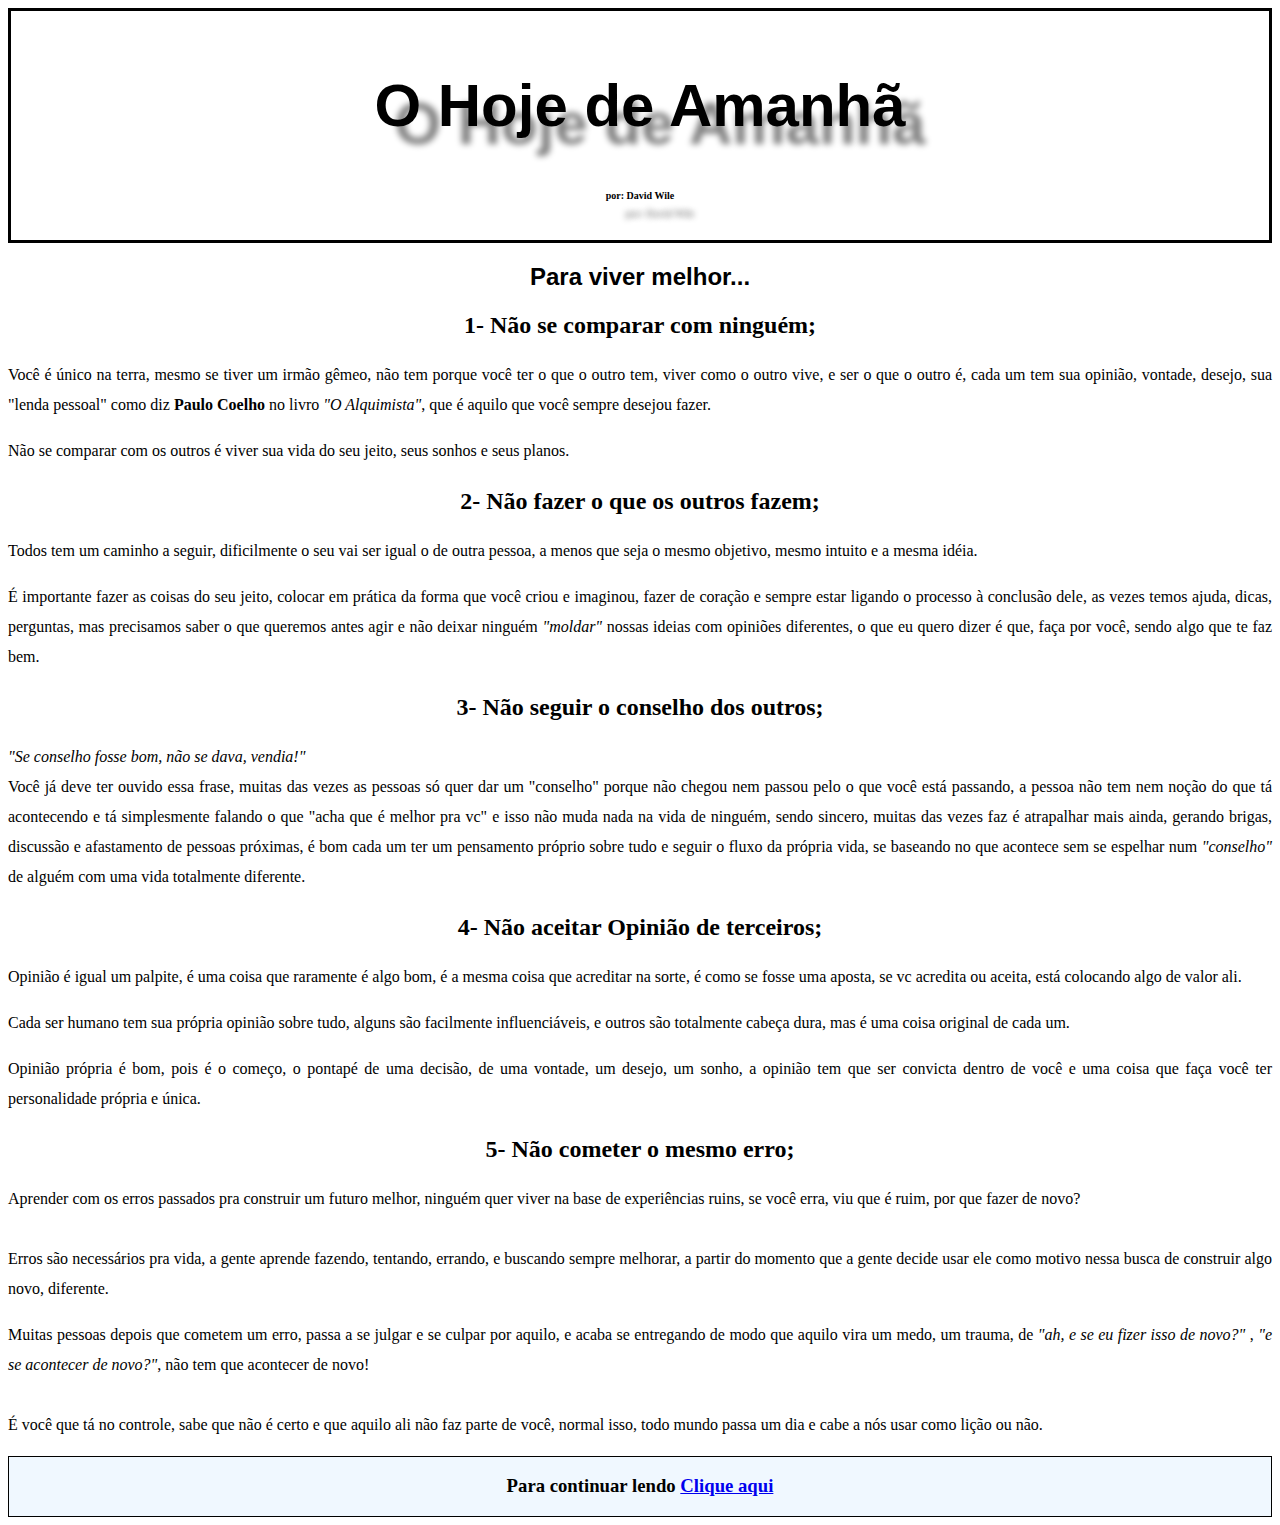
<file: index.html>
<!DOCTYPE html>
<html lang="en">
<head>
    <meta charset="UTF-8">
    <meta name="viewport" content="width=device-width, initial-scale=1.0">
    <meta name="o-hoje-de-amanha">
    <meta name="filosofia, sociologia, psicologia, auto-ajuda, pensamentos, ">
    <meta name="descricao" content="Não se comparar com ninguém, Não fazer o que os outros fazem, Não seguir o conselho dos outros, Não aceitar Opinião de terceiros, Não cometer o mesmo erro, Não pensar em desistir, desanimar, parar, Teoria do carro, Não desista dos seus sonhos, Não ter medo, Não temer a dificuldade, Acreditar em você mesmo, Se conhecer">

    <meta name="descricao" content="Me colocar no lugar do próximo, Gatilho, Se importar com o seu sentimento, Quebrar as barreiras, controlar os pensamentos, Teoria do balão, É preciso ser forte, passar pelo processo, Controla a boca, Nunca Reclamar, sempre Agradecer, Agir como se já tivesse, Buscar forças onde ninguém vê, A dor é necessária, A felicidade é recompensa, Os 3 S, A vida é um presente, viver é o futuro" >

    <title>O Hoje de Amanhã</title>

    <link rel="stylesheet" href="style.css">
</head>
<body class="style-fundo">
    <header>
        <div class="titulo-e-nome">
    <h1 class="titulo-pagina">O Hoje de Amanhã</h1>
    <h2 class="nome-do-autor"> por: David Wile</h2>
</div>
</header>
    <h2 class="dica-para-viver-melhor">Para viver melhor...</h2>

    <div class="nao-se-comaparar">
        <h2 class="não-se-comparar subtitulo">1- Não se comparar com ninguém;</h2>

        <p>Você é único na terra, mesmo se tiver um irmão gêmeo, não tem porque você ter o que o outro tem, viver como o outro vive, e ser o que o outro é, cada um tem sua opinião, vontade, desejo, sua "lenda pessoal" como diz <strong>Paulo Coelho</strong> no livro <i>"O Alquimista"</i>, que é aquilo que você sempre desejou fazer.</p>

        <p>Não se comparar com os outros é viver sua vida do seu jeito, seus sonhos e seus planos.</p>
    </div>

    <div class="nao-fazer-o-que-os-outros-fazem">
        <h2 class="nao-fazer-o-que-os-outros-fazem subtitulo">2- Não fazer o que os outros fazem;</h2>

        <p>Todos tem um caminho a seguir, dificilmente o seu vai ser igual o de outra pessoa, a menos que seja o mesmo objetivo, mesmo intuito e a mesma idéia.</p>

        <p>É importante fazer as coisas do seu jeito, colocar em prática da forma que você criou e imaginou, fazer de coração e sempre estar ligando o processo à conclusão dele, as vezes temos ajuda, dicas, perguntas, mas precisamos saber o que queremos antes agir e não deixar ninguém <i>"moldar"</i> nossas ideias com opiniões diferentes, o que eu quero dizer é que, faça por você, sendo algo que te faz bem.</p>

    </div>

    <div class="nao-seguir-o-conselho-dos-outros">
        <h2 class="nao-seguir-o-conselho-dos-outros subtitulo">3- Não seguir o conselho dos outros;</h2>

        <p><i>"Se conselho fosse bom, não se dava, vendia!"</i><br> Você já deve ter ouvido essa frase, muitas das vezes as pessoas só quer dar um "conselho" porque não chegou nem passou pelo o que você está passando, a pessoa não tem nem noção do que tá acontecendo e tá simplesmente falando o que "acha que é melhor pra vc" e isso não muda nada na vida de ninguém, sendo sincero, muitas das vezes faz é atrapalhar mais ainda, gerando brigas, discussão e afastamento de pessoas próximas, é bom cada um ter um pensamento próprio sobre tudo e seguir o fluxo da própria vida, se baseando no que acontece sem se espelhar num <i>"conselho"</i> de alguém com uma vida totalmente diferente.</p>

    </div>

    <div class="nao-aceitar-opiniao-de-terceiros">
        <h2 class="nao-aceitar-opiniao-de-terceiros subtitulo">4- Não aceitar Opinião de terceiros;</h2>

        <p>Opinião é igual um palpite, é uma coisa que raramente é algo bom, é a mesma coisa que acreditar na sorte, é como se fosse uma aposta, se vc acredita ou aceita, está colocando algo de valor ali.</p>

        <p>Cada ser humano tem sua própria opinião sobre tudo, alguns são facilmente influenciáveis, e outros são totalmente cabeça dura, mas é uma coisa original de cada um.</p>

        <p>Opinião própria é bom, pois é o começo, o pontapé de uma decisão, de uma vontade, um desejo, um sonho, a opinião tem que ser convicta dentro de você e uma coisa que faça você ter personalidade própria e única.</p>
    </div>

    <div class="nao-cometer-o-mesmo-erro">
        <h2 class="nao-cometer-o-mesmo-erro subtitulo">5- Não cometer o mesmo erro;</h2>

        <p>Aprender com os erros passados pra construir um futuro melhor, ninguém quer viver na base de experiências ruins, se você erra, viu que é ruim, por que fazer de novo?<br>
            <br>
        Erros são necessários pra vida, a gente aprende fazendo, tentando, errando, e buscando sempre melhorar, a partir do momento que a gente decide usar ele como motivo nessa busca de construir algo novo, diferente.</p>

        <p>Muitas pessoas depois que cometem um erro, passa a se julgar e se culpar por aquilo, e acaba se entregando de modo que aquilo vira um medo, um trauma, de <i>"ah, e se eu fizer isso de novo?"</i> , <i>"e se acontecer de novo?"</i>, não tem que acontecer de novo!<br> 
             <br>
        É você que tá no controle, sabe que não é certo e que aquilo ali não faz parte de você, normal isso, todo mundo passa um dia e cabe a nós usar como lição ou não.</p>
    </div>


    <aside>
        <h3>Para continuar lendo <a href="./index2.html"><strong>Clique aqui</strong> </a></h3>
    
    </aside>

    
    <!-- <footer>

        <address>
            <a href="">....</a>
        </address>
     </footer> -->
</body>
</html>
</file>
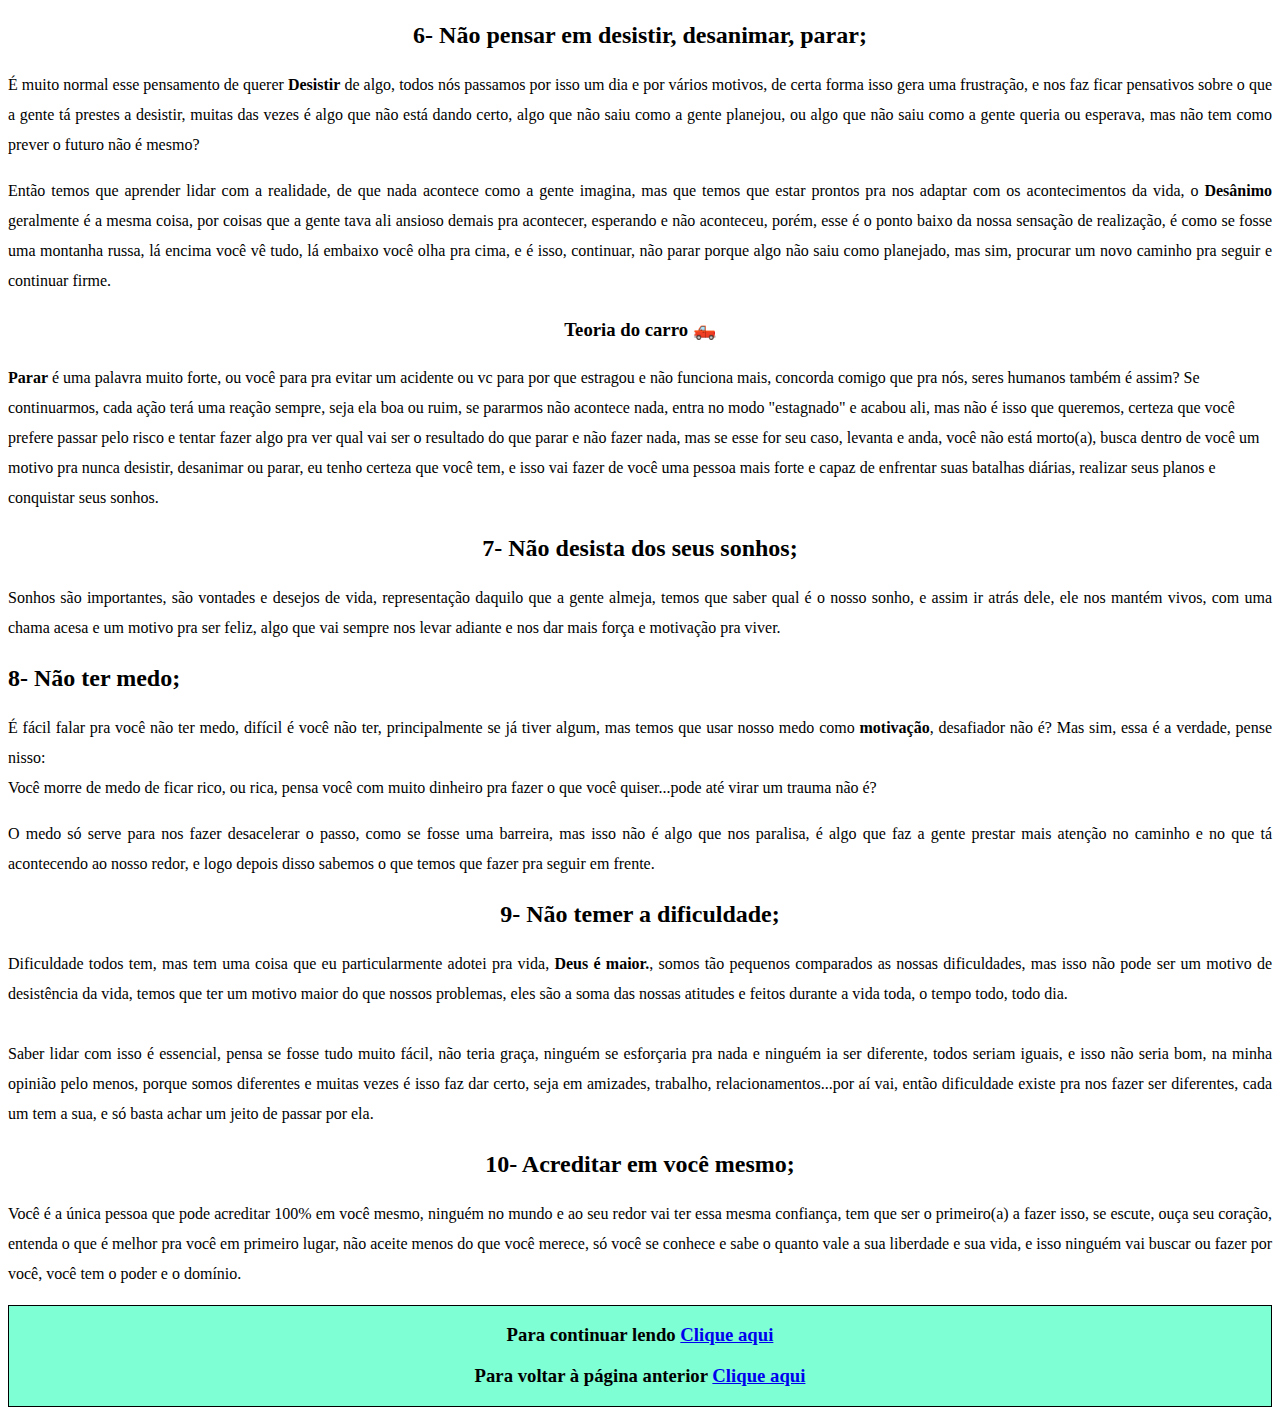
<file: index2.html>
<!DOCTYPE html>
<html lang="en">
<head>
    <meta charset="UTF-8">
    <meta name="viewport" content="width=device-width, initial-scale=1.0">
    <meta name="Não se comparar com ninguém, Não fazer o que os outros fazem, Não seguir o conselho dos outros, Não aceitar Opinião de terceiros, Não cometer o mesmo erro, Não pensar em desistir, desanimar, parar, Teoria do carro, Não desista dos seus sonhos, Não ter medo, Não temer a dificuldade, Acreditar em você mesmo, Se conhecer">

    <meta name="descricao" content="Me colocar no lugar do próximo, Gatilho, Se importar com o seu sentimento, Quebrar as barreiras, controlar os pensamentos, Teoria do balão, É preciso ser forte, passar pelo processo, Controla a boca, Nunca Reclamar, sempre Agradecer, Agir como se já tivesse, Buscar forças onde ninguém vê, A dor é necessária, A felicidade é recompensa, Os 3 S, A vida é um presente, viver é o futuro">

    <title>Continuação, O Hoje de Amanhã</title>
    
    <link rel="stylesheet" href=".//style.css">
</head>
<body>
    <div class="nao-pensar-em-desistir-desanimar-parar">
        <h2 class="nao-pensar-em-desistir-desanimar-parar subtitulo">6- Não pensar em desistir, desanimar, parar;</h2>

        <p>É muito normal esse pensamento de querer <strong>Desistir</strong> de algo, todos nós passamos por isso um dia e por vários motivos, de certa forma isso gera uma frustração, e nos faz ficar pensativos sobre o que a gente tá prestes a desistir, muitas das vezes é algo que não está dando certo, algo que não saiu como a gente planejou, ou algo que não saiu como a gente queria ou esperava, mas não tem como prever o futuro não é mesmo? </p>

        <p>Então temos que aprender lidar com a realidade, de que nada acontece como a gente imagina, mas que temos que estar prontos pra nos adaptar com os acontecimentos da vida, o <strong>Desânimo</strong> geralmente é a mesma coisa, por coisas que a gente tava ali ansioso demais pra acontecer, esperando e não aconteceu, porém, esse é o ponto baixo da nossa sensação de realização, é como se fosse uma montanha russa, lá encima você vê tudo, lá embaixo você olha pra cima, e é isso, continuar, não parar porque algo não saiu como planejado, mas sim, procurar um novo caminho pra seguir e continuar firme.</p>

        <p>
            <h3 class="teoria-do-carro"><strong>Teoria do carro 🛻</strong></h3>

            <strong>Parar</strong> é uma palavra muito forte, ou você para pra evitar um acidente ou vc para por que estragou e não funciona mais, concorda comigo que pra nós, seres humanos também é assim? Se continuarmos, cada ação terá uma reação sempre, seja ela boa ou ruim, se pararmos não acontece nada, entra no modo "estagnado" e acabou ali, mas não é isso que queremos, certeza que você prefere passar pelo risco e tentar fazer algo pra ver qual vai ser o resultado do que parar e não fazer nada, mas se esse for seu caso, levanta e anda, você não está morto(a), busca dentro de você um motivo pra nunca desistir, desanimar ou parar, eu tenho certeza que você tem, e isso vai fazer de você uma pessoa mais forte e capaz de enfrentar suas batalhas diárias, realizar seus planos e conquistar seus sonhos.</p>
    </div>

    <div class="nao-desista-dos-seus-sonhos">
        <h2 class="nao-desista-dos-seus-sonhos subtitulo">7- Não desista dos seus sonhos;</h2>

        <p>Sonhos são importantes, são vontades e desejos de vida, representação daquilo que a gente almeja, temos que saber qual é o nosso sonho, e assim ir atrás dele, ele nos mantém vivos, com uma chama acesa e um motivo pra ser feliz, algo que vai sempre nos levar adiante e nos dar mais força e motivação pra viver.</p>
    </div>

    <div class="nao-ter-medo">
        <h2>8- Não ter medo;</h2>

        <p>É fácil falar pra você não ter medo, difícil é você não ter, principalmente se já tiver algum, mas temos que usar nosso medo como <strong>motivação</strong>, desafiador não é? Mas sim, essa é a verdade, pense nisso: <br>
        Você morre de medo de ficar rico, ou rica, pensa você com muito dinheiro pra fazer o que você quiser...pode até virar um trauma não é? </p>

        <p>O medo só serve para nos fazer desacelerar o passo, como se fosse uma barreira, mas isso não é algo que nos paralisa, é algo que faz a gente prestar mais atenção no caminho e no que tá acontecendo ao nosso redor, e logo depois disso sabemos o que temos que fazer pra seguir em frente.</p>
    </div>

    <div class="nao-temer-a-dificuldade">
        <h2 class="nao-temer-a-dificuldade subtitulo">9- Não temer a dificuldade;</h2>

        <p>Dificuldade todos tem, mas tem uma coisa que eu particularmente adotei pra vida, <strong>Deus é maior.</strong>, somos tão pequenos comparados as nossas dificuldades, mas isso não pode ser um motivo de desistência da vida, temos que ter um motivo maior do que nossos problemas, eles são a soma das nossas atitudes e feitos durante a vida toda, o tempo todo, todo dia. <br>
            <br>
        Saber lidar com isso é essencial, pensa se fosse tudo muito fácil, não teria graça, ninguém se esforçaria pra nada e ninguém ia ser diferente, todos seriam iguais, e isso não seria bom, na minha opinião pelo menos, porque somos diferentes e muitas vezes é isso faz dar certo, seja em amizades, trabalho, relacionamentos...por aí vai, então dificuldade existe pra nos fazer ser diferentes, cada um tem a sua, e só basta achar um jeito de passar por ela.</p>
    </div>

    <div class="acreditar-em-voce-mesmo">
    </div>
   
        <h2 class="acreditar-em-voce-mesmo subtitulo">10- Acreditar em você mesmo;</h2>

        <p class="acreditar-em-voce-mesmo">Você é a única pessoa que pode acreditar 100% em você mesmo, ninguém no mundo e ao seu redor vai ter essa mesma confiança, tem que ser o primeiro(a) a fazer isso, se escute, ouça seu coração, entenda o que é melhor pra você em primeiro lugar, não aceite menos do que você merece, só você se conhece e sabe o quanto vale a sua liberdade e sua vida, e isso ninguém vai buscar ou fazer por você, você tem o poder e o domínio.</p>
    </div>

    <aside class="aside-dois">
        <h3>Para continuar lendo <a href="./index3.html"><strong>Clique aqui</strong> </a></h3>
        <h3>Para voltar à página anterior <a href="./index.html">Clique aqui</a> </h3>
    </aside>
</body>
</html>
</file>
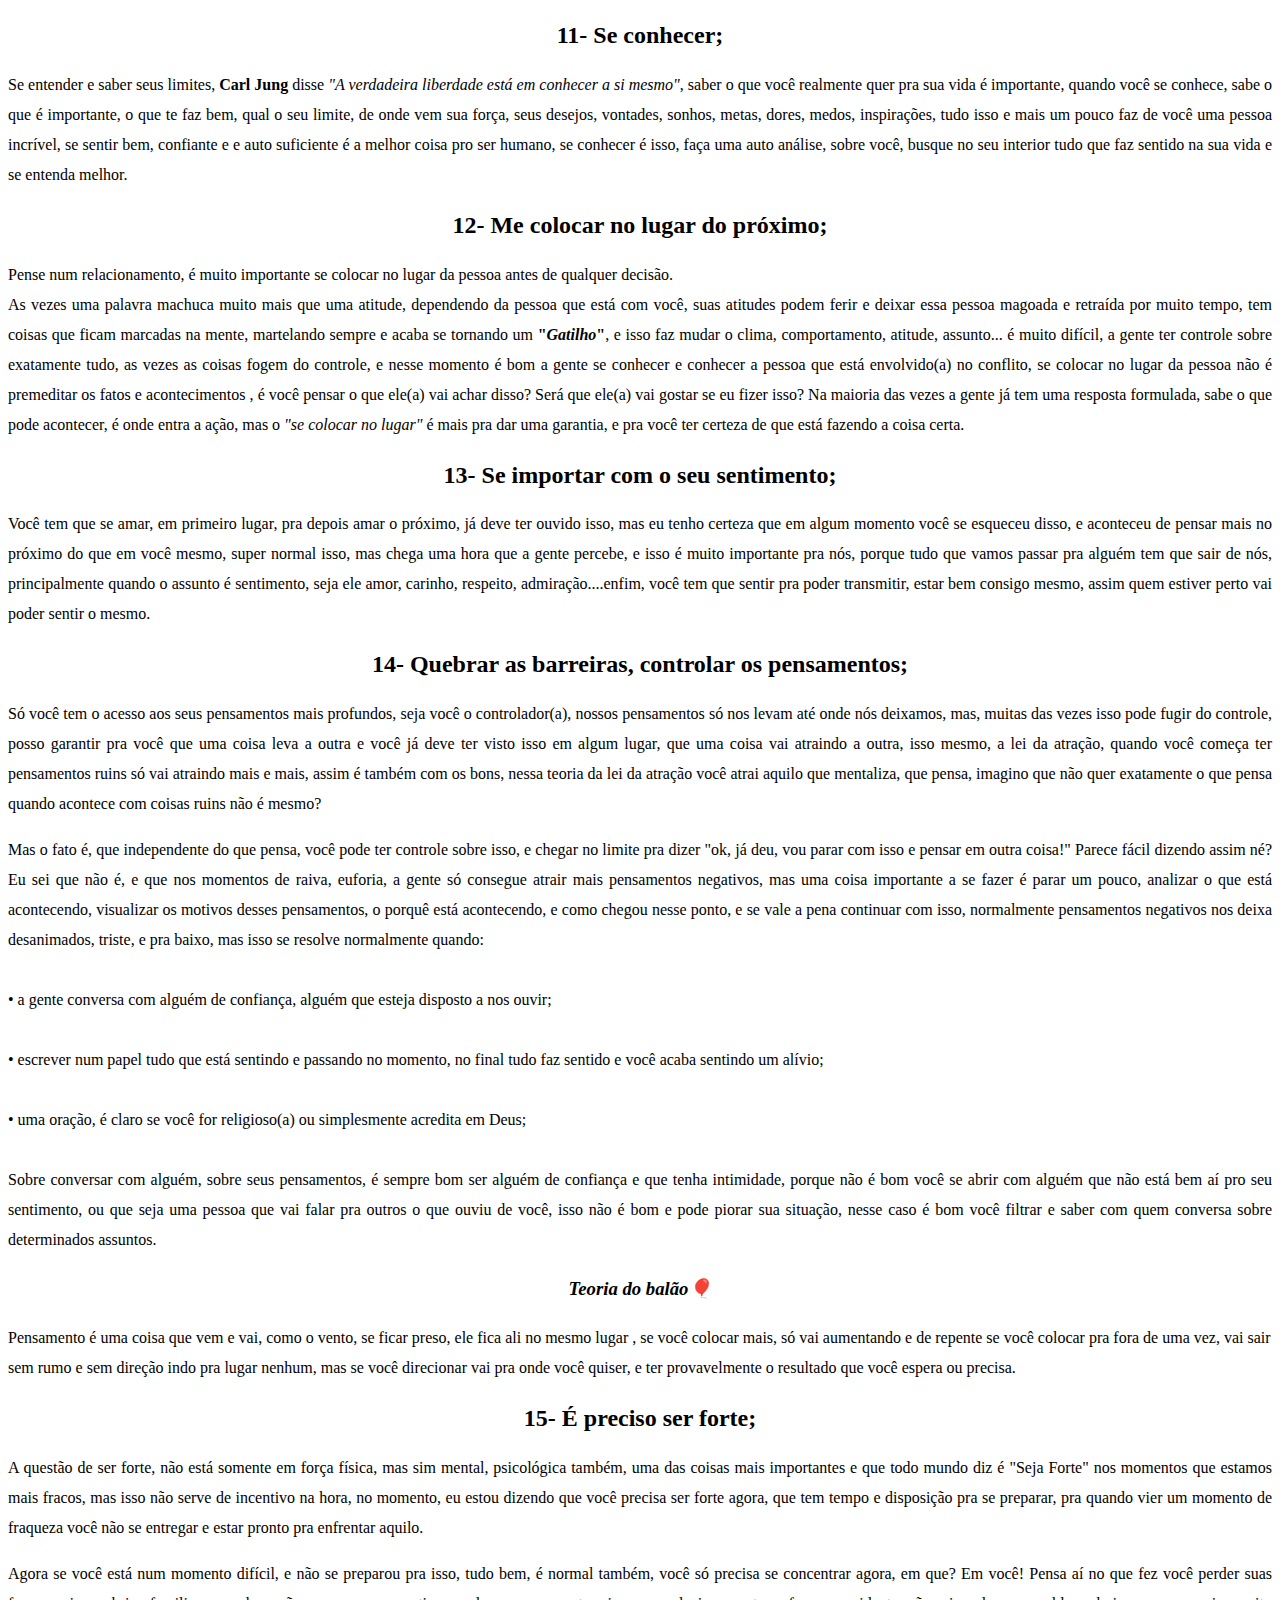
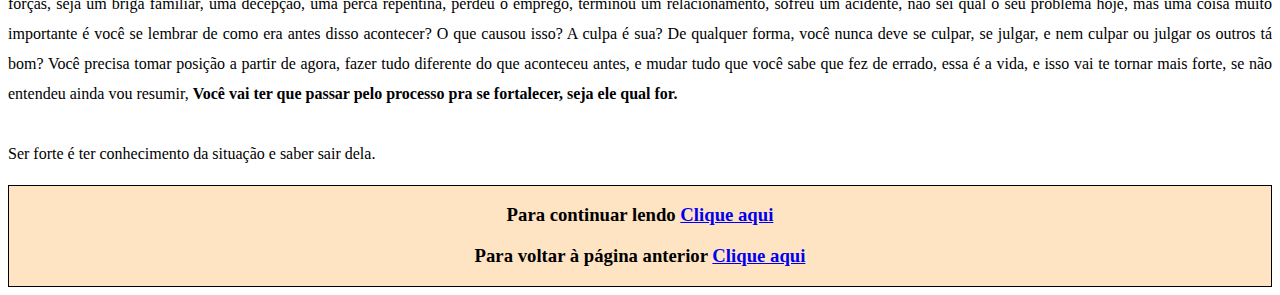
<file: index3.html>
<!DOCTYPE html>
<html lang="en">
<head>
    <meta charset="UTF-8">
    <meta name="viewport" content="width=device-width, initial-scale=1.0">
    <title>Continuação, O Hoje de Amanhã</title>
    <link rel="stylesheet" href="./style.css">
</head>
<body>
    <div class="se-conhecer">
        <h2 class="se-conhecer subtitulo">11- Se conhecer;</h2>

        <p>Se entender e saber seus limites, <strong>Carl Jung</strong> disse <i>"A verdadeira liberdade está em conhecer a si mesmo"</i>, saber o que você realmente quer pra sua vida é importante, quando você se conhece, sabe o que é importante, o que te faz bem, qual o seu limite, de onde vem sua força, seus desejos, vontades, sonhos, metas, dores, medos, inspirações, tudo isso e mais um pouco faz de você uma pessoa incrível, se sentir bem, confiante e e auto suficiente é a melhor coisa pro ser humano, se conhecer é isso, faça uma auto análise, sobre você, busque no seu interior tudo que faz sentido na sua vida e se entenda melhor.</p>
    </div>

    <div class="me-colocar-no-lugar-do-proximo">
        <h2 class="me-colocar-no-lugar-do-proximo subtitulo">12- Me colocar no lugar do próximo;</h2>

        <p>Pense num relacionamento, é muito importante se colocar no lugar da pessoa antes de qualquer decisão. <br>
        As vezes uma palavra machuca muito mais que uma atitude, dependendo da pessoa que está com você, suas atitudes podem ferir e deixar essa pessoa magoada e retraída por muito tempo, tem coisas que ficam marcadas na mente, martelando sempre e acaba se tornando um <strong>"<i>Gatilho</i>"</strong>, e isso faz mudar o clima, comportamento, atitude, assunto... é muito difícil, a gente ter controle sobre exatamente tudo, as vezes as coisas fogem do controle, e nesse momento é bom a gente se conhecer e conhecer a pessoa que está envolvido(a) no conflito, se colocar no lugar da pessoa não é premeditar os fatos e acontecimentos , é você pensar o que ele(a) vai achar disso? Será que ele(a) vai gostar se eu fizer isso? Na maioria das vezes a gente já tem uma resposta formulada, sabe o que pode acontecer, é onde entra a ação, mas o <i>"se colocar no lugar"</i> é mais pra dar uma garantia, e pra você ter certeza de que está fazendo a coisa certa.</p>
    </div>

    <div class="se-importar-com-o-seu-sentimento">
        <h2 class="se-importar-com-o-seu-sentimento subtitulo">13- Se importar com o seu sentimento;</h2>

        <p>Você tem que se amar, em primeiro lugar, pra depois amar o próximo, já deve ter ouvido isso, mas eu tenho certeza que em algum momento você se esqueceu disso, e aconteceu de pensar mais no próximo do que em você mesmo, super normal isso, mas chega uma hora que a gente percebe, e isso é muito importante pra nós, porque tudo que vamos passar pra alguém tem que sair de nós, principalmente quando o assunto é sentimento, seja ele amor, carinho, respeito, admiração....enfim, você tem que sentir pra poder transmitir, estar bem consigo mesmo, assim  quem estiver perto vai poder sentir o mesmo.</p>
    </div>

    <div class="quebrar-as-barreiras-controlar-os-oensamentos">
        <h2 class="subtitulo">14- Quebrar as barreiras, controlar os pensamentos;</h2>

        <p>Só você tem o acesso aos seus pensamentos mais profundos, seja você o controlador(a), nossos pensamentos só nos levam até onde nós deixamos, mas, muitas das vezes isso pode fugir do controle, posso garantir pra você que uma coisa leva a outra e você já deve ter visto isso em algum lugar, que uma coisa vai atraindo a outra, isso mesmo, a lei da atração, quando você começa ter pensamentos ruins só vai atraindo mais e mais, assim é também com os bons, nessa teoria da lei da atração você atrai aquilo que mentaliza, que pensa, imagino que não quer exatamente o que pensa quando acontece com coisas ruins não é mesmo? </p>

        <p>Mas o fato é, que independente do que pensa, você pode ter controle sobre isso, e chegar no limite pra dizer "ok, já deu, vou parar com isso e pensar em outra coisa!" Parece fácil dizendo assim né? Eu sei que não é, e que nos momentos de raiva, euforia, a gente só consegue atrair mais pensamentos negativos, mas uma coisa importante a se fazer é parar um pouco, analizar o que está acontecendo, visualizar os motivos desses pensamentos, o porquê está acontecendo, e como chegou nesse ponto, e se vale a pena continuar com isso, normalmente pensamentos negativos nos deixa desanimados, triste, e pra baixo, mas isso se resolve normalmente quando: <br>
<br>
            • a gente conversa com alguém de confiança, alguém que esteja disposto a nos ouvir;
            <br>
            <br>
            • escrever num papel tudo que está sentindo e passando no momento, no final tudo faz sentido e você acaba sentindo um alívio;
            <br>
            <br>
            • uma oração, é claro se você for religioso(a) ou simplesmente acredita em Deus;
            <br>
            <br>

            Sobre conversar com alguém, sobre seus pensamentos, é sempre bom ser alguém de confiança e que tenha intimidade, porque não é bom você se abrir com alguém que não está bem aí pro seu sentimento, ou que seja uma pessoa que vai falar pra outros o que ouviu de você, isso não é bom e pode piorar sua situação, nesse caso é bom você filtrar e saber com quem conversa sobre determinados assuntos.</p>

            <p>
                <h3 class="teoria-do-balao"> <strong> <i>Teoria do balão🎈</i></strong> </h3>

                Pensamento é uma coisa que vem e vai, como o vento, se ficar preso, ele fica ali no mesmo lugar , se você colocar mais, só vai aumentando e de repente se você colocar pra fora de uma vez, vai sair sem rumo e sem direção indo pra lugar nenhum, mas se você direcionar vai pra onde você quiser, e ter provavelmente o resultado que você espera ou precisa.</p>
    </div>

    <div class="e-preciso-ser-forte">
        <h2 class="e-preciso-ser-forte subtitulo">15- É preciso ser forte;</h2>

        <p>A questão de ser forte, não está somente  em força física, mas sim mental, psicológica também, uma das coisas mais importantes e que todo mundo diz é "Seja Forte" nos momentos que estamos mais fracos, mas isso não serve de incentivo na hora, no momento, eu estou dizendo que você precisa ser forte agora, que tem tempo e disposição pra se preparar, pra quando vier um momento de fraqueza você não se entregar e estar pronto pra enfrentar aquilo. </p>

        <p>Agora se você está num momento difícil, e não se preparou pra isso, tudo bem, é normal também, você só precisa se concentrar agora, em que? Em você! Pensa aí no que fez você perder suas forças, seja um briga familiar, uma decepção, uma perca repentina, perdeu o emprego, terminou um relacionamento, sofreu um acidente, não sei qual o seu problema hoje, mas uma coisa muito importante é você se lembrar de como era antes disso acontecer? O que causou isso? A culpa é sua? De qualquer forma, você nunca deve se culpar, se julgar, e nem culpar ou julgar os outros tá bom? Você precisa tomar posição a partir de agora, fazer tudo diferente do que aconteceu antes, e mudar tudo que você sabe que fez de errado, essa é a vida, e isso vai te tornar mais forte, se não entendeu ainda vou resumir, <strong>Você vai ter que passar pelo processo pra se fortalecer, seja ele qual for.</strong> <br>
            <br>
        Ser forte é ter conhecimento da situação e saber sair dela.</p>
    </div>

    <aside class="aside-tres">
        <h3>Para continuar lendo <a href="./index4.html"><strong>Clique aqui</strong> </a></h3>
        <h3>Para voltar à página anterior <a href="./index.html">Clique aqui</a> </h3>
    </aside>

</body>
</html>
</file>
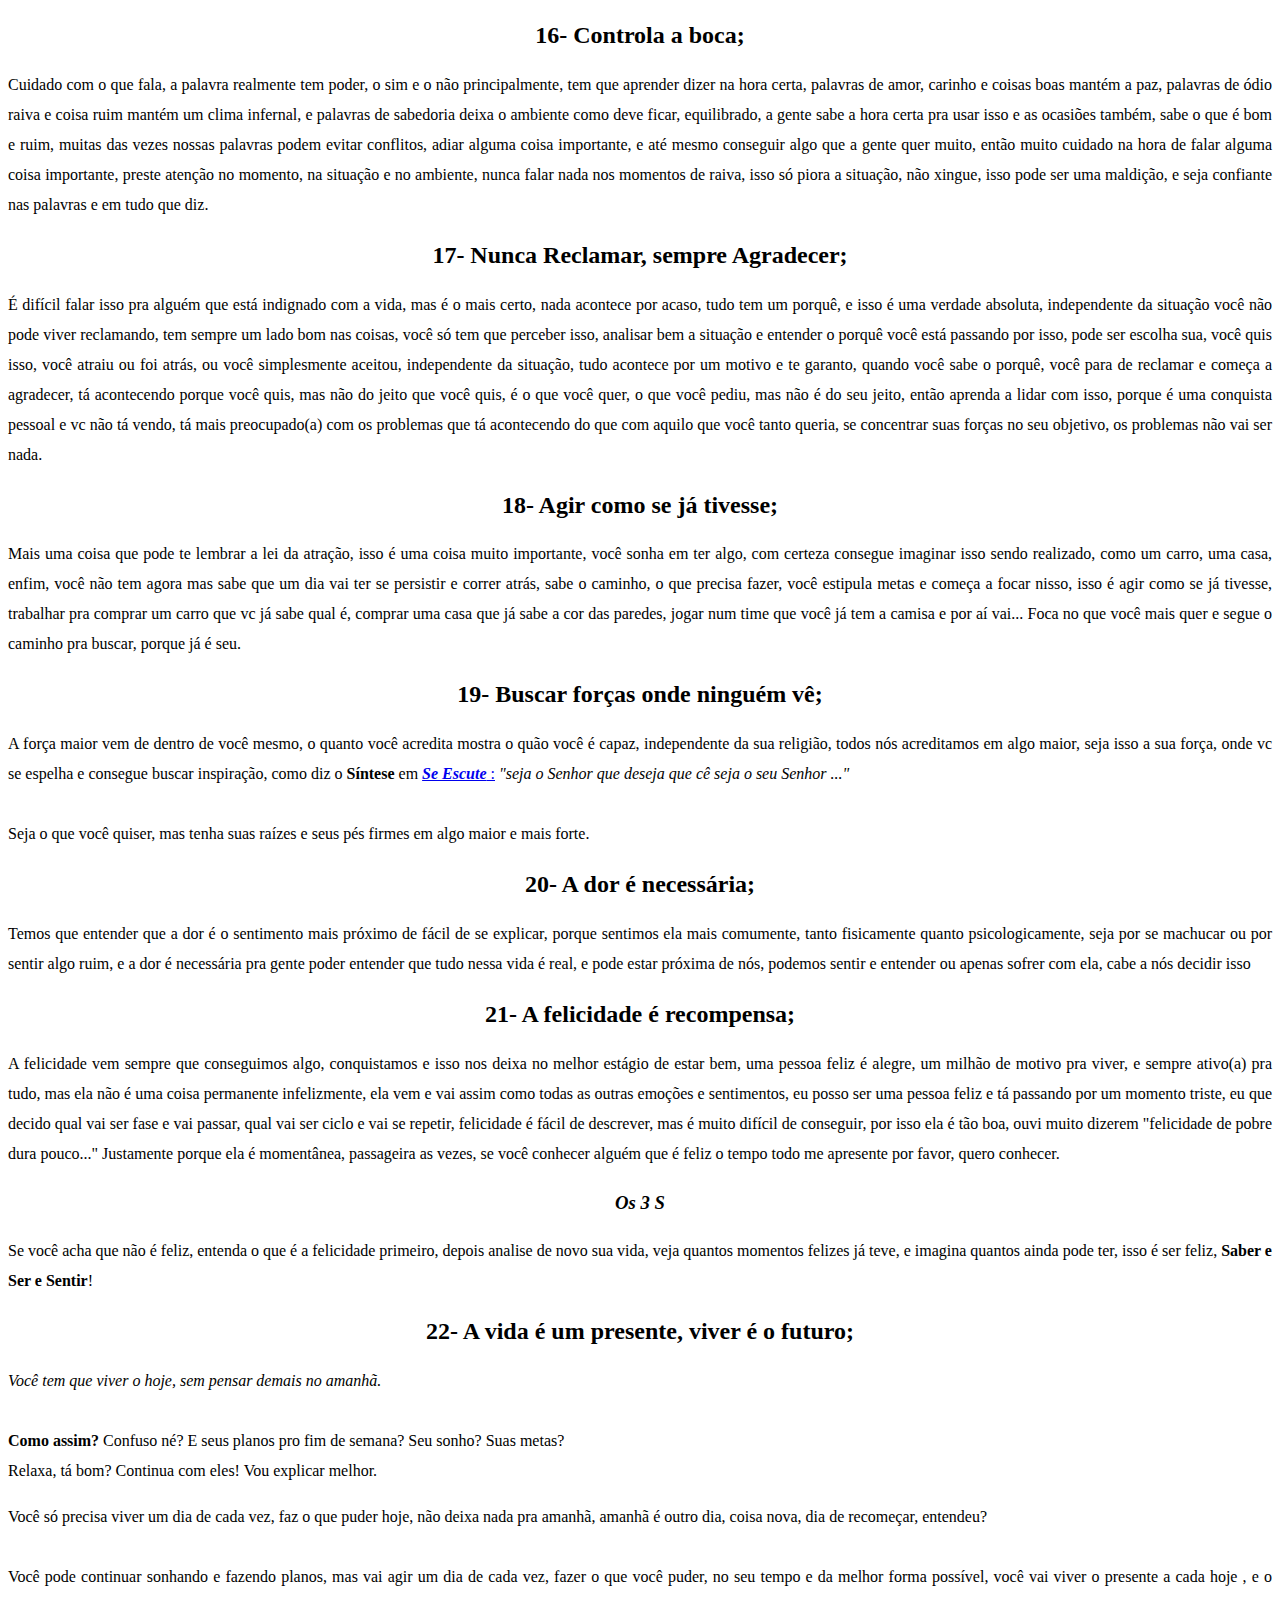
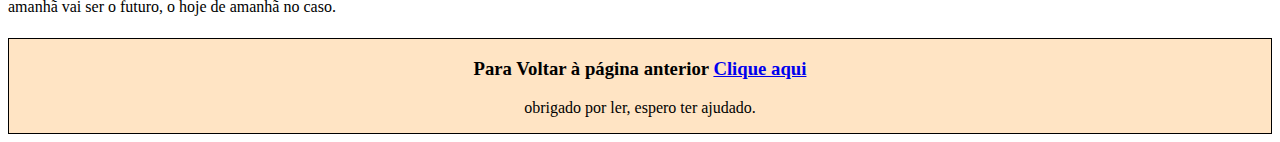
<file: index4.html>
<!DOCTYPE html>
<html lang="en">
<head>
    <meta charset="UTF-8">
    <meta name="viewport" content="width=device-width, initial-scale=1.0">
    <title>Continuação, O Hoje de Amanhã</title>
    <link rel="stylesheet" href="./style.css">
</head>
<body>
    <div class="controla-a-boca">
        <h2 class="controla-a-boca subtitulo">16- Controla a boca;</h2>

        <p>Cuidado com o que fala, a palavra realmente tem poder, o sim e o não principalmente, tem que aprender dizer na hora certa, palavras de amor, carinho e coisas boas mantém a paz, palavras de ódio raiva e coisa ruim mantém um clima infernal, e palavras de sabedoria deixa o ambiente como deve ficar, equilibrado, a gente sabe a hora certa pra usar isso e as ocasiões também, sabe o que é bom e ruim, muitas das vezes nossas palavras podem evitar conflitos, adiar alguma coisa importante, e até mesmo conseguir algo que a gente quer muito, então muito cuidado na hora de falar alguma coisa importante, preste atenção no momento, na situação e no ambiente, nunca falar nada nos momentos de raiva, isso só piora a situação, não xingue, isso pode ser uma maldição, e seja confiante nas palavras e em tudo que diz.</p>
    </div>

    <div class="nunca-reclamar-sempre-agradecer">
        <h2 class="nunca-reclamar-sempre-agradecer subtitulo">17- Nunca Reclamar, sempre Agradecer;</h2>

        <p>É difícil falar isso pra alguém que está indignado com a vida, mas é o mais certo, nada acontece por acaso, tudo tem um porquê, e isso é uma verdade absoluta, independente da situação você não pode viver reclamando, tem sempre um lado bom nas coisas, você só tem que perceber isso, analisar bem a situação e entender o porquê você está passando por isso, pode ser escolha sua, você quis isso, você atraiu ou foi atrás, ou você simplesmente aceitou, independente da situação, tudo acontece por um motivo e te garanto, quando você sabe o porquê, você para de reclamar e começa a agradecer, tá acontecendo porque você quis, mas não do jeito que você quis, é o que você quer, o que você pediu, mas não é do seu jeito, então aprenda a lidar com isso, porque é uma conquista pessoal e vc não tá vendo, tá mais preocupado(a) com os problemas que tá acontecendo do que com aquilo que você tanto queria, se concentrar suas forças no seu objetivo, os problemas não vai ser nada.</p>
    </div>

    <div class="agir-como-se-ja-tivesse">
        <h2 class="agir-como-se-ja-tivesse subtitulo">18- Agir como se já tivesse;</h2>

        <p>Mais uma coisa que pode te lembrar a lei da atração, isso é uma coisa muito importante, você sonha em ter algo, com certeza consegue imaginar isso sendo realizado, como um carro, uma casa, enfim, você não tem agora mas sabe que um dia vai ter se persistir e correr atrás, sabe o caminho, o que precisa fazer, você estipula metas e começa a focar nisso, isso é agir como se já tivesse, trabalhar pra comprar um carro que vc já sabe qual é, comprar uma casa que já sabe a cor das paredes, jogar num time que você já tem a camisa e por aí vai... Foca no que você mais quer e segue o caminho pra buscar, porque já é seu.</p>
    </div>

    <div class="buscar-forças-onde-ninguem-ve">
        <h2 class="buscar-forças-onde-ninguem-ve subtitulo">19- Buscar forças onde ninguém vê;</h2>

        <p>A força maior vem de dentro de você mesmo, o quanto você acredita mostra o quão você é capaz, independente da sua religião, todos nós acreditamos em algo maior, seja isso a sua força, onde vc se espelha e consegue buscar inspiração, como diz o <strong>Síntese</strong> em <a href="https://youtu.be/pJfh0Pyg6gw?t=116" target="_blank"> <strong> <i>Se Escute</i></strong> :</a> <i>"seja o Senhor que deseja que cê seja o seu Senhor ..."</i> <br>
            <br>
         Seja o que você quiser, mas tenha suas raízes e seus pés firmes em algo maior e mais forte.</p>
    </div>

    <div class="a-dor-e-necessaria">
        <h2 class="a-dor-e-necessaria subtitulo">20- A dor é necessária;</h2>

        <p>Temos que entender que a dor é o sentimento mais próximo de fácil de se explicar, porque sentimos ela mais comumente, tanto fisicamente quanto psicologicamente, seja por se machucar ou por sentir algo ruim, e a dor é necessária pra gente poder entender que tudo nessa vida é real, e pode estar próxima de nós, podemos sentir e entender ou apenas sofrer com ela, cabe a nós decidir isso</p>
    </div>

    <div class="a-felicidade-e-recompensa">
        <h2 class="a-felicidade-e-recompensa subtitulo">21- A felicidade é recompensa;</h2>

        <p>A felicidade vem sempre que conseguimos algo, conquistamos e isso nos deixa no melhor estágio de estar bem, uma pessoa feliz é alegre, um milhão de motivo pra viver, e sempre ativo(a) pra tudo, mas ela não é uma coisa permanente infelizmente, ela vem e vai assim como todas as outras emoções e sentimentos, eu posso ser uma pessoa feliz e tá passando por um momento triste, eu que decido qual vai ser fase e vai passar, qual vai ser ciclo e vai se repetir, felicidade é fácil de descrever, mas é muito difícil de conseguir, por isso ela é tão boa, ouvi muito dizerem "felicidade de pobre dura pouco..." Justamente porque ela é momentânea, passageira as vezes, se você conhecer alguém que é feliz o tempo todo me apresente por favor, quero conhecer.</p>

        <p>
            <h3 class="subtitulo"><strong> <i>Os 3 S</i></strong></h3>
            
        Se você acha que não é feliz, entenda o que é a felicidade primeiro, depois analise de novo sua vida, veja quantos momentos felizes já teve, e imagina quantos ainda pode ter, isso é ser feliz, <strong>Saber e Ser e Sentir</strong>!</p>
    </div>

    <div class="a-vida-e-um-presente-viver-e-o-futuro">
        <h2 class="a-vida-e-um-presente-viver-e-o-futuro subtitulo">22- A vida é um presente, viver é o futuro;</h2>

        <p><i>Você tem que viver o hoje, sem pensar demais no amanhã.</i> <br>
            <br>
        <strong>Como assim?</strong> Confuso né? E seus planos pro fim de semana? Seu sonho? Suas metas? <br>
        
        Relaxa, tá bom? Continua com eles! Vou explicar melhor.</p>

        <p>Você só precisa viver um dia de cada vez, faz o que puder hoje, não deixa nada pra amanhã, amanhã é outro dia, coisa nova, dia de recomeçar, entendeu? <br>
            <br>
        Você pode continuar sonhando e fazendo planos, mas vai agir um dia de cada vez, fazer o que você puder, no seu tempo e da melhor forma possível, você vai viver o presente a cada hoje , e o amanhã vai ser o futuro, o hoje de amanhã no caso.</p>
    </div>

    <aside class="aside-quatro">
        <h3>Para Voltar à página anterior <a href="./index3.html">Clique aqui</a></h3>
        <p class="texto-final">Obrigado por ler, espero ter ajudado.</p>
    </aside>
</body>
</html>
</file>
<file: style.css>
*{

    box-sizing: border-box;
}

aside{
    text-align: center;
    background-color:aliceblue;
    border: solid 1px;
}
    
.subtitulo{
    text-align: center;
}

.aside-dois{
    text-align: center;
    background-color:aquamarine;
    border: solid 1px
}

.aside-tres{
    text-align: center;
    background-color:bisque;
    border: solid 1px
}

.aside-quatro{
    text-align: center;
    background-color:bisque;
    border: solid 1px
}

.texto-final{
    font-family: Georgia, 'Times New Roman', Times, serif;
    text-align: center;
    text-transform: lowercase;
}

.cabecalho{
    border: 2px;
}
.titulo-e-nome{
    font-family: 'Gill Sans', 'Gill Sans MT', Calibri, 'Trebuchet MS', sans-serif;
    text-shadow: 20px 18px 6px #808080;
    text-align: center;
    font-size: 30px;
    padding: 20px;
    border: solid 3px;

}

.nome-do-autor{
    font-size: 10px;
    font-family: Georgia, 'Times New Roman', Times, serif;
    text-align: center;
    padding: 10px;
   }

.dica-para-viver-melhor{
    font-family: 'Gill Sans', 'Gill Sans MT', Calibri, 'Trebuchet MS', sans-serif;
    text-align: center;
}

p{
    text-align: justify;
}

.nao-se-comaparar{
    line-height: 30px;
}

.subtitulo h2{}

.nao-fazer-o-que-os-outros-fazem{
    line-height: 30px;
}

.nao-seguir-o-conselho-dos-outros{
    line-height: 30px;
}

.nao-aceitar-opiniao-de-terceiros{
    line-height: 30px;
    text-align: center;
}

.nao-cometer-o-mesmo-erro{
    line-height: 30px;
}

.nao-pensar-em-desistir-desanimar-parar{
    line-height: 30px;
}

.teoria-do-carro{
    line-height: 30px;
    text-align: center;
}

.nao-desista-dos-seus-sonhos{
    line-height: 30px;
}

.nao-ter-medo{
    line-height: 30px;
}

.nao-temer-a-dificuldade{
    line-height: 30px;
}

.acreditar-em-voce-mesmo{
    line-height: 30px;
}

.se-conhecer{
    line-height: 30px;
}

.se-importar-com-o-seu-sentimento{
    line-height: 30px;
}

.me-colocar-no-lugar-do-proximo{
    line-height: 30px;
}
.quebrar-as-barreiras-controlar-os-oensamentos{
    line-height: 30px;
}

.teoria-do-balao{
    text-align: center;
}

.e-preciso-ser-forte{
    line-height: 30px;
}

.controla-a-boca{
    line-height: 30px;
}

.nunca-reclamar-sempre-agradecer{
    line-height: 30px;
}

.agir-como-se-ja-tivesse{
    line-height: 30px;
}

.buscar-forças-onde-ninguem-ve{
    line-height: 30px;
}

.a-dor-e-necessaria{
    line-height: 30px;
}

.a-felicidade-e-recompensa{
    line-height: 30px;
}

.a-vida-e-um-presente-viver-e-o-futuro{
    line-height: 30px;
}
</file>
